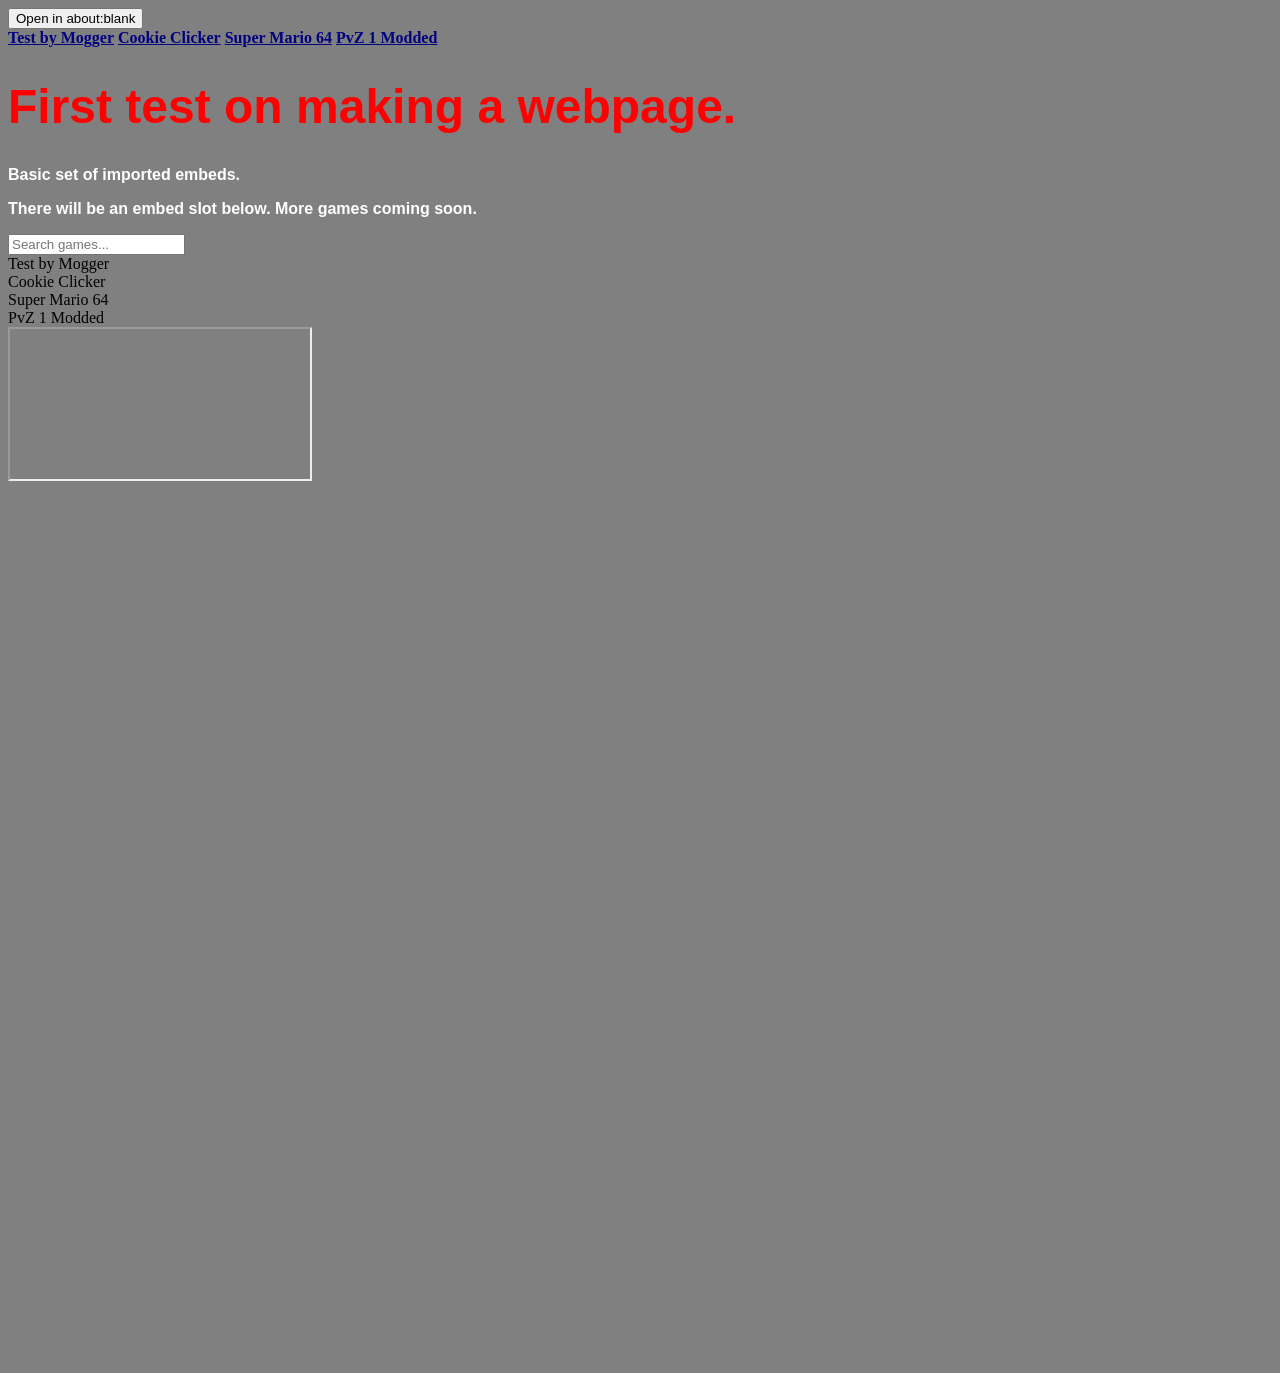
<file: index.html>
<DOCTYPE html>
  <html lang="en">
    <head>
      <meta charset="UTF-8">
      <meta name="viewport" content="width=device-width, initial-scale=1.0"> 
      <link rel="stylesheet" href="style.css">
      <title>Test by Mogger</title>
			<link rel="stylesheet" href="style.css">
    </head>
    <body>
		<button onclick="askToOpen()">Open in about:blank</button>
		<script src="cloaker.js"></script>
         <nav>
        <a href="index.html" class="active">Test by Mogger</a>
        <a href="cookieclicker.html" class="active">Cookie Clicker</a>
        <a href="sm64.html" class="active">Super Mario 64</a>
		<a href="pvzmodded.html" class="active">PvZ 1 Modded</a>
      </nav>
      <h1>First test on making a webpage.</h1>
      <p>Basic set of imported embeds.</p>
      <p>There will be an embed slot below. More games coming soon.</p>
		<input id="search" placeholder="Search games..." onkeyup="searchGames()">
<div id="games"></div>
<iframe id="gameframe"></iframe>
<script src="script.js"></script>
    </body>
  </html>
<html>
  <embed src="https://slopegame.surge.sh/" width="100%" height="100%" allowfullscreen>
</html>
</file>
<file: style.css>
body{
  background-color: gray;
}
h1{
  color: red;
  font-size: 48px;
  font-weight: bold;
  text-align: left;
}
p{
  color: white;
  font-size: 16px;
  font-weight: bold;
  text-align: left;
}
h1{
  font-family: Arial, Helvetica, sans-sheriff;
}
p{
  font-family: Arial, Helvetica, sans-sheriff;
}
a{
  font-family: sans-sherriff;
  font-weight: bold;
  color: navy
}
nav a.highlight-link{
  display: inline-block;
  background-color: red;
  color: white;
  padding: 8px 16px;
  border-radius: 4px;
  font-weight: 600;
  text-decoration: none;
  transition: all 0.2s ease;
}
nav a.highlight-link:hover {
  background-color: #0056b3;
  transform: translateY(-1px);
  box-shadow: 0 4px 8px rgba(0,0,0,0.15);
}
</file>
